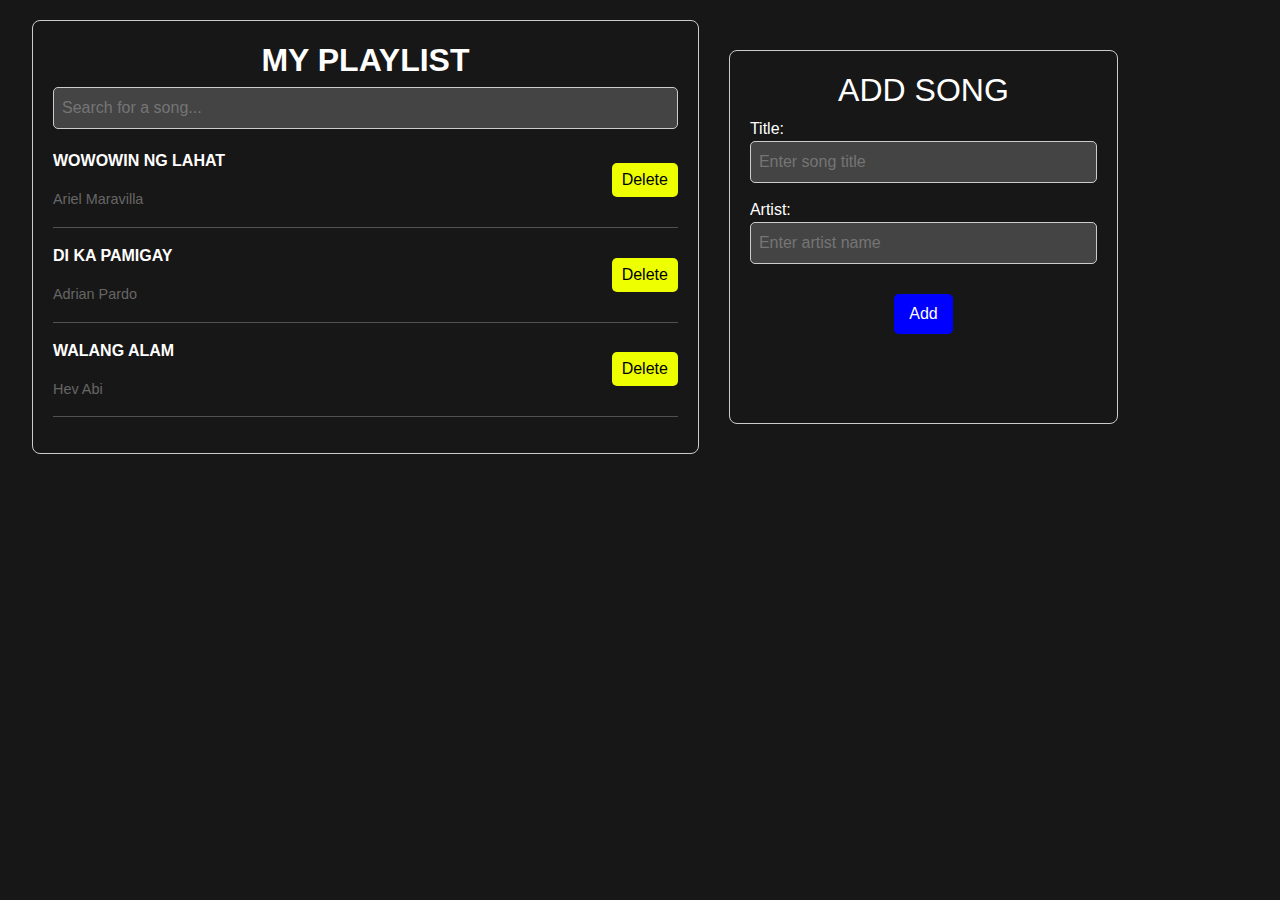
<file: Activity.html>
<!DOCTYPE html>
<html lang="en">
<head>
    <meta charset="UTF-8">
    <meta name="viewport" content="width=device-width, initial-scale=1.0">
    <link href="https://cdn.jsdelivr.net/npm/bootstrap@5.3.3/dist/css/bootstrap.min.css" rel="stylesheet" integrity="sha384-QWTKZyjpPEjISv5WaRU9OFeRpok6YctnYmDr5pNlyT2bRjXh0JMhjY6hW+ALEwIH" crossorigin="anonymous">
    <title>My Playlist</title>
    <link rel="stylesheet" href="style.css">
</head>
<body>

<div class="container">
    <div class="playlist">
        <div class="playlist-header">
            <h2 class="fw-bold">MY PLAYLIST</h2>
            <input type="text" class="search-bar" placeholder="Search for a song...">
        </div>
        
        <ul class="list-unstyled" id="songList"> <!-- Changed to an unordered list -->
            <li class="song">
                <div>
                    <p class="song-title">WOWOWIN NG LAHAT</p>
                    <small class="artist-name">Ariel Maravilla</small>
                </div>
                <button>Delete</button>
                
            </li><hr>
            <li class="song">
                <div>
                    <p class="song-title">DI KA PAMIGAY</p>
                    <small class="artist-name">Adrian Pardo</small>
                </div>
                <button>Delete</button>
            </li><hr>
            <li class="song">
                <div>
                    <p class="song-title">WALANG ALAM</p>
                    <small class="artist-name">Hev Abi</small>
                </div>
                <button>Delete</button>
            </li><hr>
        </ul>
    </div>

    <div class="add-song">
        <h2>ADD SONG</h2>
        <label for="song-title">Title:</label>
        <input type="text" id="song-title" placeholder="Enter song title">
        
        <label for="artist-name">Artist:</label>
        <input type="text" id="artist-name" placeholder="Enter artist name">
        
        <button id="add-button">Add</button>
    </div>
</div>

<script src="https://cdn.jsdelivr.net/npm/bootstrap@5.3.3/dist/js/bootstrap.bundle.min.js" integrity="sha384-YvpcrYf0tY3lHB60NNkmXc5s9fDVZLESaAA55NDzOxhy9GkcIdslK1eN7N6jIeHz" crossorigin="anonymous"></script>
<script src="app.js"></script>
</body>
</html>
</file>
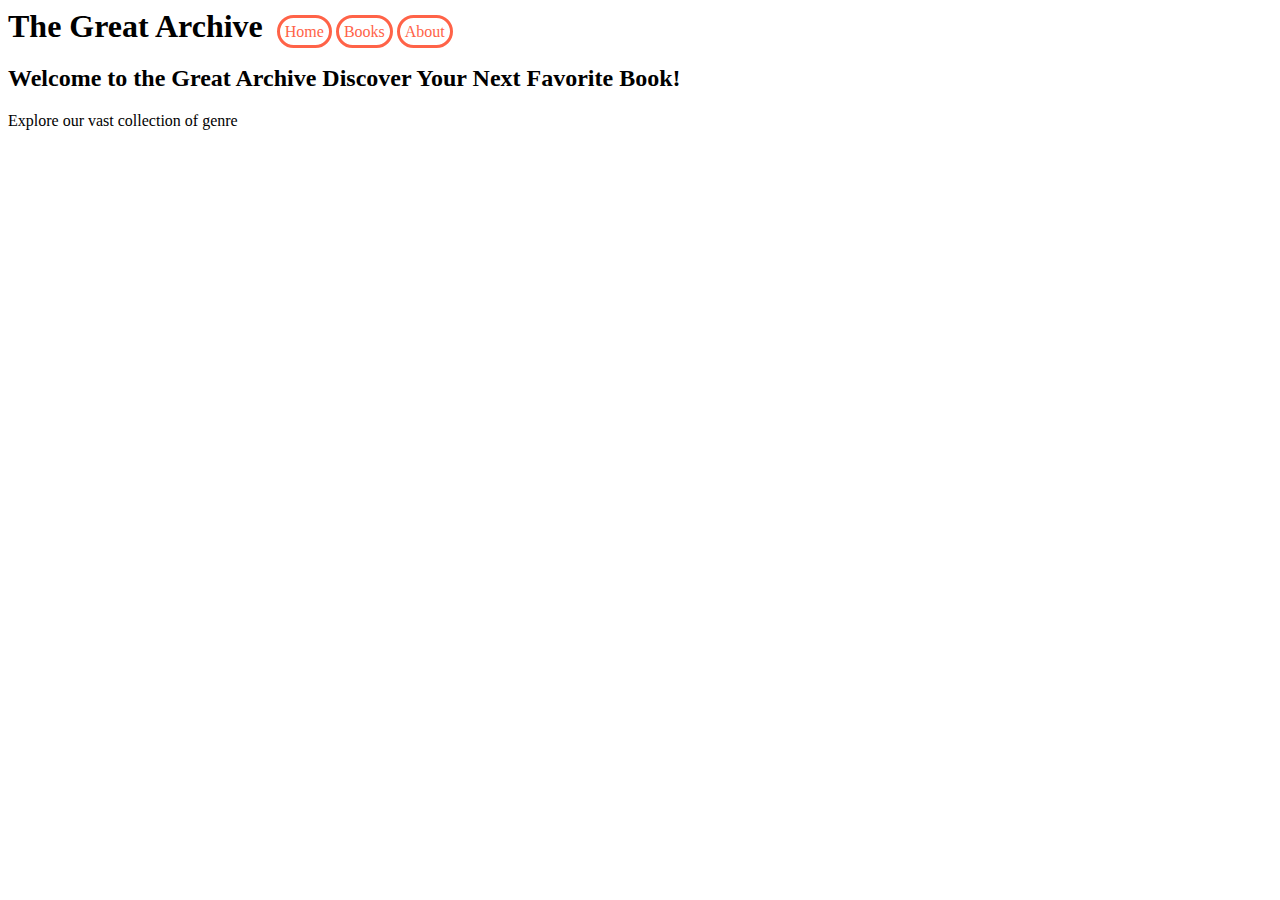
<file: gian.html>
<!DOCTYPE html>
<html lang="en">
<head>
    <meta charset="UTF-8">
    <meta name="viewport" content="width=device-width, initial-scale=1.0">
    <link rel="stylesheet" href="gian.css">
    <title>The Great Archive</title>
</head>
<body>
    <header>
    <h1 style=" display: inline; margin-right: 10px;">The Great Archive</h1>

    <nav style="display: inline;">
    <a href="#Home" class="btn">Home</a>
    <a href="#Books" class="btn" >Books</a>
    <a href="#About" class="btn">About</a>
</nav>
</header>

<main>
<section id="Home">
    <h2>Welcome to the Great Archive Discover Your Next Favorite Book!</h2>
    <p> Explore our vast collection of genre</p>

</section>
</main>

<footer>

</footer>

</body>
</html>
</file>
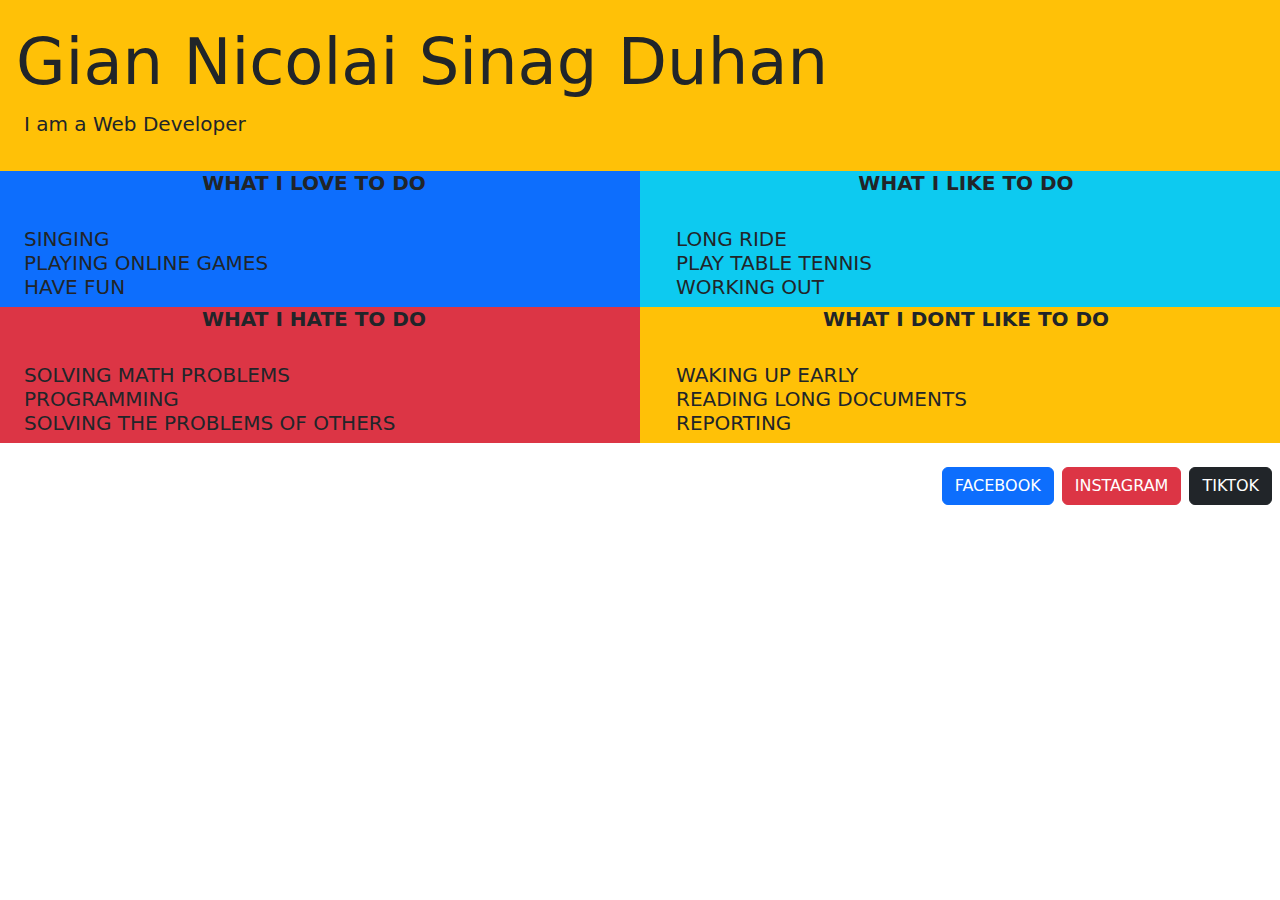
<file: sandbox.html>
<!DOCTYPE html>
<html lang="en">
<head>
    <meta charset="UTF-8">
    <meta name="viewport" content="width=device-width, initial-scale=1.0">
    <link href="https://cdn.jsdelivr.net/npm/bootstrap@5.3.3/dist/css/bootstrap.min.css" rel="stylesheet" integrity="sha384-QWTKZyjpPEjISv5WaRU9OFeRpok6YctnYmDr5pNlyT2bRjXh0JMhjY6hW+ALEwIH" crossorigin="anonymous">
    <title>Document</title>
</head>
<body>
    <div class="p-3 bg-warning container-fluid">
        <h1 class="lead pt-2 text-dark text-start display-3">Gian Nicolai Sinag Duhan</h1>
        <p class="lead ps-2">I am a Web Developer</p>
    </div>

    <div class="row">
    <div class=" col-fluid bg-primary col-6">
        <h5 class="fw-bold text-center">WHAT I LOVE TO DO</h5>
        <br>
        <h6 class="ms-4  lead">SINGING <br>PLAYING ONLINE GAMES <br> HAVE FUN</h6>
    </div>
    <div class=" col-fluid bg-info col-6">
        <h5 class="fw-bold text-center">WHAT I LIKE TO DO</h5>
        <br>
        <h6 class="ms-4  lead">LONG RIDE <br> PLAY TABLE TENNIS <br> WORKING OUT</h6>
    </div>
    <div class=" col-fluid bg-danger col-6">
        <h5 class="fw-bold text-center">WHAT I HATE TO DO</h5>
        <br>
        <h6 class="ms-4  lead">SOLVING MATH PROBLEMS <br> PROGRAMMING <br> SOLVING THE PROBLEMS OF OTHERS</h6>
    </div>
    <div class=" col-fluid bg-warning col-6">
        <h5 class="fw-bold text-center">WHAT I DONT LIKE TO DO</h5>
        <br>
        <h6 class="ms-4  lead">WAKING UP EARLY <br> READING LONG DOCUMENTS <br> REPORTING</h6>
    </div>
</div>
<br>

<div class="d-grid gap-2 d-md-flex justify-content-md-end me-2">
    <a href="https://www.facebook.com/duhan.gian/" class="btn btn-primary btn-end" role="button">FACEBOOK</a>
    <a href="https://www.instagram.com/jyn.ncli?igsh=bTZmNzY2cHp3bWNk" class="btn btn-danger btn-end" role="button">INSTAGRAM</a>
    <a href="https://www.tiktok.com/@jyn.ncli?_t=8pbN3gaWrnU&_r=1/" class="btn btn-dark btn-end" role="button">TIKTOK</a>
</div>

    <script src="https://cdn.jsdelivr.net/npm/bootstrap@5.3.3/dist/js/bootstrap.bundle.min.js" integrity="sha384-YvpcrYf0tY3lHB60NNkmXc5s9fDVZLESaAA55NDzOxhy9GkcIdslK1eN7N6jIeHz" crossorigin="anonymous"></script>
</body>
</html>
</file>
<file: style.css>
body {
    font-family: Arial, sans-serif;
    background-color: rgb(24, 23, 23);
    color: white;
}

.container {
    display: flex;
    justify-content: space-between;
    margin: 20px;
}

.playlist {
    width: 60%;
    background-color: rgb(24, 23, 23); 
    padding: 20px; 
    border-radius: 8px; 
    border: 1px solid #ccc;
}

.add-song {
    width: 35%;
    background-color:rgb(24, 23, 23); 
    padding: 20px; 
    border-radius: 8px; 
    border: 1px solid #ccc;
}

h2 {
    text-align: center;
}

.search-bar,
#song-title,
#artist-name {
    width: 100%;
    padding: 8px;
    margin-bottom: 15px;
    border: 1px solid #ccc;
    border-radius: 5px;
    background-color: #444;
    color: white;
}

.song {
    display: flex;
    justify-content: space-between;
    align-items: center;
    margin: 5px 0;
}

.song-title {
    font-weight: bold;
}

.artist-name {
    display: block; 
    font-size: 0.9em; 
    color: #666; 
}

button {
    background-color: #eeff00;
    color: rgb(0, 0, 0);
    border: none;
    padding: 5px 10px;
    border-radius: 5px;
    cursor: pointer;
    justify-content: center;
}

button:hover {
    background-color: #eeff00;
}
#add-button {
    background-color: blue; 
    color: white; 
    border: none; 
    padding: 8px 15px; 
    border-radius: 5px; 
    cursor: pointer; 
}

#add-button:hover {
    background-color: darkblue;
}
.add-song {
    display: flex; 
    flex-direction: column; 
    margin-left: 30px;
    margin: 30px;
    
}

#add-button {
    align-self: center; 
    margin-top: 15px; 
}
</file>
<file: gian.css>
.btn{
    text-decoration: none;
    border: 3px solid #ff6348;
    padding: 5px;
    border-radius: 18px;
    color: #ff6348;

    

}
.btn:hover{
    background-color: #ff6348;
    color: aliceblue;
    padding: 7px;

}
@font-face {
    font-family: manrope;
    src: url('https://fonts.googleapis.com/css2?family=Manrope:wght@200..800&display=swap');
}
</file>
